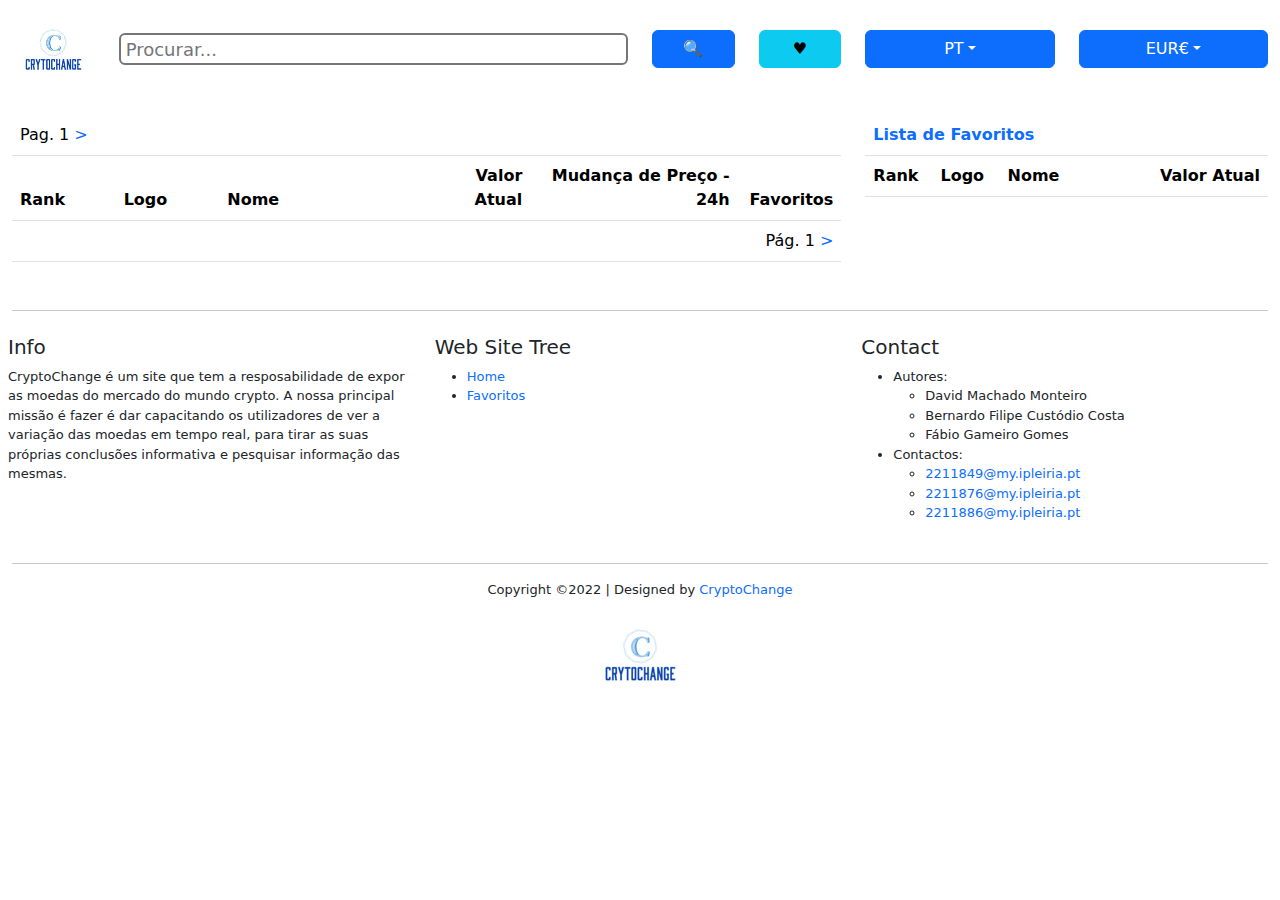
<file: index.html>
<!doctype html>
<html lang="pt-PT">

<head>
  <!--Site info-->
  <title>CryptoChange</title>
  <link rel="icon" type="image/gif" href="imgs/web/logo_invert.jpg">
  <meta name="description" content="Pesquisa as tuas cryptos">
  <!--Estilos página-->
  <link rel="stylesheet" href="css/style_index.css" type="text/css">
  <link rel="stylesheet" href="css/style_general.css" type="text/css">
  <!--Meta datos-->
  <meta charset="utf-8">
  <meta name="viewport" content="width=device-width, initial-scale=1">
  <!--External links-->
	<link href="https://cdn.jsdelivr.net/npm/bootstrap@5.0.0/dist/css/bootstrap.min.css" rel="stylesheet" >
  <!--External Scripts-->
  <script src="https://cdn.jsdelivr.net/npm/@popperjs/core@2.9.2/dist/umd/popper.min.js"></script>
  <script src="https://cdn.jsdelivr.net/npm/bootstrap@5.0.1/dist/js/bootstrap.min.js"
    integrity="sha384-Atwg2Pkwv9vp0ygtn1JAojH0nYbwNJLPhwyoVbhoPwBhjQPR5VtM2+xf0Uwh9KtT"
    crossorigin="anonymous"></script>
  <script src="https://cdnjs.cloudflare.com/ajax/libs/jquery/3.6.0/jquery.min.js" referrerpolicy="no-referrer"></script>
</head>

<body>
  <div class="container-fluid">
    <div class="navbar row">
      <div class="text-lg-left text-center  col-xl-1 col-lg-1 col-md-12 col-sm-12 col-12">
        <a href="index.html">
          <img title="Logo CryptoChange" src="imgs/Social_Media/logo.jpg" alt="Logótipo" id="logo"
            class="img-fluid rounded-circle" />
        </a>
      </div>

      <div class="col-xl-5 col-lg-7 col-md-10 col-sm-10 col-10">
        <input type="text" id="pesquisa" class="rounded w-100" />
      </div>

      <div class="col-xl-1 col-lg-4 col-md-1 col-md-2 col-sm-2 col-2">
        <button type="button" id="btSearch"
          class="w-100 btn btn-primary button-search">&#128269;</button>
      </div>

      <div class="col-xl-1 col-lg-4 col-md-4 col-12 my-xl-0 my-3">
        <button type="button" class="w-100  btn btn-info" onclick="document.location='favoritos.html'" id='btFav'>
          ♥
        </button>
      </div>

      <div class="col-xl-2 col-lg-4 col-md-4 col-sm-6 col-6">
        <div class="dropdown">
          <button class="w-100 btn btn-primary dropdown-toggle idioma-button" type="button" id="dropdownMenuButton1" data-bs-toggle="dropdown" aria-expanded="false">
          </button>
          <ul class="w-100 dropdown-menu" aria-labelledby="dropdownMenuButton1">
            <li class="idioma"><a class="dropdown-item" href="#">PT</a></li>
            <li class="idioma"><a class="dropdown-item" href="#">EN</a></li>
            <li class="idioma"><a class="dropdown-item" href="#">ES</a></li>
          </ul>
        </div>
      </div>

      <div class="col-xl-2 col-lg-4 col-md-4 col-sm-6 col-6">
        <div class="dropdown">
          <button class="w-100 btn btn-primary dropdown-toggle moeda-button" type="button" id="dropdownMenuButton2" data-bs-toggle="dropdown" aria-expanded="false">
          </button>
          <ul class="w-100 dropdown-menu" aria-labelledby="dropdownMenuButton2">
            <li class="moeda"><a class="dropdown-item" href="#">EUR€</a></li>
            <li class="moeda"><a class="dropdown-item" href="#">USD$</a></li>
            <li class="moeda"><a class="dropdown-item" href="#">GBP£</a></li>
          </ul>
        </div>
      </div>
    </div>

    <div class="conteudo_home my-3">
      <div class="row">
        <div class="col-xl-8 col-lg-8 col-md-12 col-sm-12 col-12">
          <table class="table table-striped">
            <thead>
              <tr>
                <td colspan="8" class="left">
                  <div>
                    <a class="first_page change_page" href="index.html#head_table"></a>
                    <a class="back_page change_page" href="index.html#head_table"></a>
                    <span class="current_page">Pag. 1</span>
                    <a class="next_page change_page" href="index.html#head_table">></a>
                  </div>
                </td>
              </tr>
              <tr>
                <th scope="col" id="heather_rank"></th>
                <th scope="col" id="heather_logo"></th>
                <th scope="col" id="heather_name" colspan="2"></th>
                <th scope="col" id="heather_value" colspan="1" class="right"></th>
                <th scope="col" id="heather_price" colspan="2" class="right"></th>
                <th scope="col" id="heather_fav" class="right"></th>
              </tr>
            </thead>
            <tbody class="media-list">
              <tr class="media">
                <th scope="row">
                  <span class="rank p-1 rounded-1"></span>
                </th>
                <td>
                  <a class="detalhes" href="index.html#head_table">
                    <img id="image" width="32" height="32">
                  </a>
                </td>
                <td colspan="2">
                  <a class="detalhes nome" href="index.html#head_table"></a>
                </td>
                <td colspan="1" class="right">
                  <span class="valor"></span>
                </td>
                <td colspan="2" class="right">
                  <span class="change24h"></span>
                </td>
                <td class="right ">
                  <div class="form-check">
                    <input type="checkbox" class="form-check-input bt-danger fav_button"  autocomplete="on">
                    <!--input type="checkbox" class="form-check-input btn-check fav_button"  autocomplete="on">
                    <label id="fav_label" class="btn btn-outline-danger" for="fav_button">♥</label-->
                  </div>
                </td>
              </tr>
            </tbody>
            <tfoot>
              <tr>
                <td colspan="8" class="right">
                  <div>
                    <div>
                      <a title="Primeira página de moedas" class="first_page change_page"
                        href="index.html#head_table"></a>
                      <a title="Página de moedas anterior" class="back_page change_page"
                        href="index.html#head_table"></a>
                      <span title="Página de moedas atual" class="current_page">Pág. 1</span>
                      <a title="Página de moedas seguinte" class="next_page change_page"
                        href="index.html#head_table">></a>
                    </div>
                  </div>
                </td>
              </tr>
            </tfoot>
          </table>
        </div>
        <div class="col-xl-4 col-lg-4 col-md-12 col-sm-12 col-12">
          <table class="table table-striped">
            <thead>
              <tr>
                <th scope="col" colspan="6">
                  <a id="link_fav_table" href="favoritos.html"></a>
                </th>
              </tr>
              <tr>
                <th scope="col" id="heather_rank_fav"></th>
                <th scope="col" id="heather_logo_fav"></th>
                <th scope="col" id="heather_name_fav" colspan="2"></th>
                <th scope="col" id="heather_value_fav" colspan="2" class="right"></th>
              </tr>
            </thead>
            <tbody id="fav_list">
              <tr class="fav_line">
                <th scope="row">
                  <span class="rank p-1 rounded-1"></span>
                </td>
                <th>
                  <a class="detalhes" href="index.html#head_table">
                    <img id="image" width="32" height="32">
                  </a>
                </td>
                <td colspan="2">
                  <a class="detalhes nome" href="index.html#head_table"></a>
                </td>
                <td colspan="2" class="right">
                  <span class="value"></span>
                </td>
              </tr>
            </tbody>
          </table>
        </div>
      </div>
    </div>

    <div class="footer">
      <hr>
      <div class="row">
        <div class="col-xl-4 col-lg-4 col-md-4 col-sm-6 col-12 p-2">
          <h5>Info</h5>
          <p id="info"></p>
        </div>

        <div class="col-xl-4 col-lg-4 col-md-4 col-sm-6 col-12 p-2">
          <h5>Web Site Tree</h5>
          <ul>
            <li id="index_link"><a href="index.html">Home</a></li>
            <li id="fav_link"><a href="favoritos.html">Favoritos</a></li>
          </ul>
        </div>

        <div class="col-xl-4 col-lg-4 col-md-4 col-sm-12 col-12 p-2">
          <h5>Contact</h5>
          <ul>
            <li>
              <span id="contact_names"></span>
              <ul>
                <li>David Machado Monteiro</li>
                <li>Bernardo Filipe Custódio Costa</li>
                <li>Fábio Gameiro Gomes</li>
              </ul>
            </li>
            <li>
              <span id="contact_mails"></span>
              <ul>
                <li title="Mail to David Machado Monteiro (2211849@my.ipleiria.pt)"><a
                    href="mailto:2211849@my.ipleiria.pt">2211849@my.ipleiria.pt</a></li>
                <li title="Mail to Bernardo Filipe Custódio Costa (2211876@my.ipleiria.pt)"><a
                    href="mailto:2211876@my.ipleiria.pt">2211876@my.ipleiria.pt</a></li>
                <li title="Mail to Fábio Gameiro Gomes (2211886@my.ipleiria.pt)"><a
                    href="mailto:2211886@my.ipleiria.pt">2211886@my.ipleiria.pt</a></li>
              </ul>
            </li>
          </ul>
        </div>
      </div>
      <hr>
      <div class="text-center">
        <p>Copyright ©2022 | Designed by <a href="index.html">CryptoChange</a></p>
        <img src="imgs/Email/logo.jpg" alt="Logótipo" id="logo" class="img-fluid" />
      </div>
    </div>
  </div>

  <!--Scripts-->
  <script src="js/script.js"></script>
  <script src="js/script.translate.js"></script>
</body>
</html>
</file>
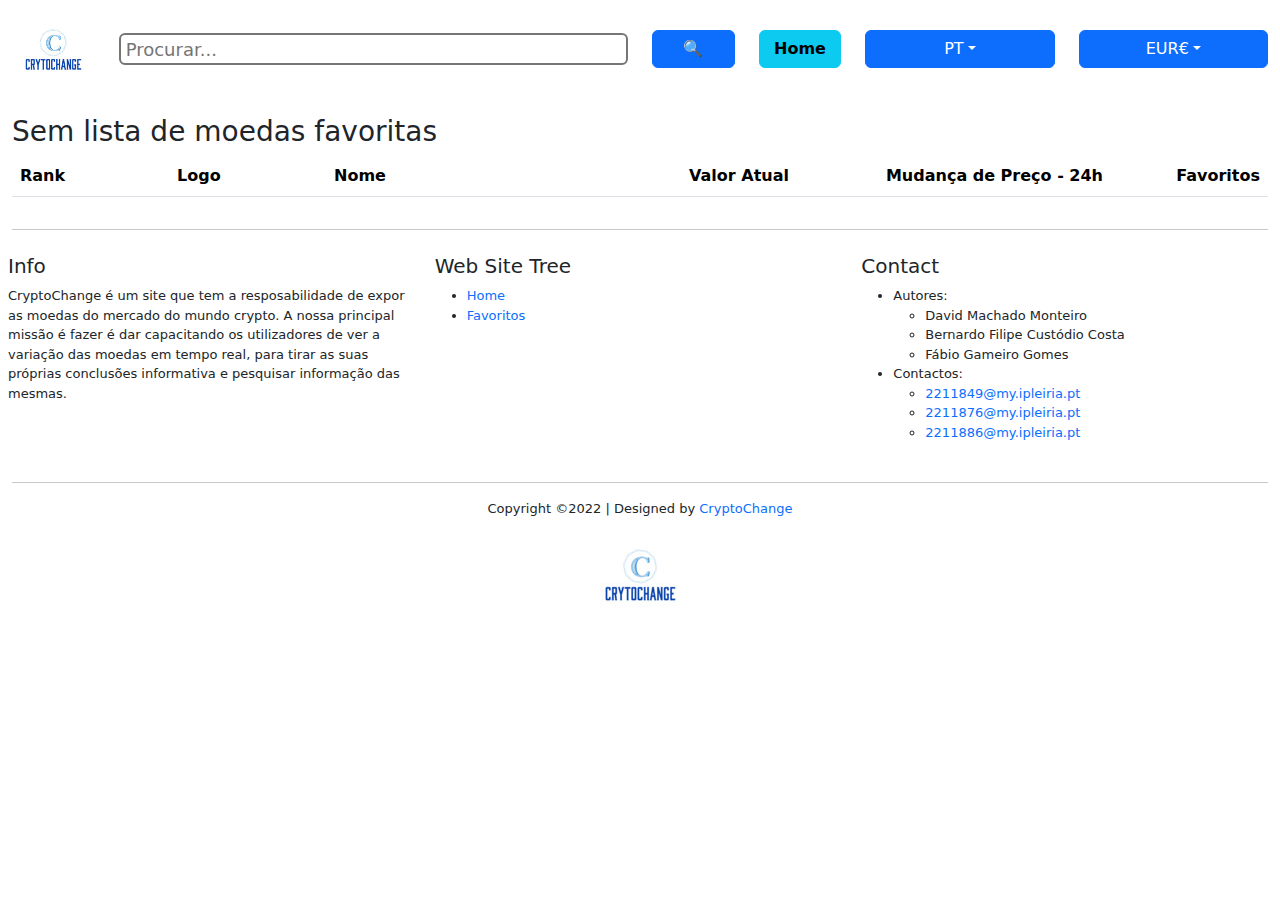
<file: favoritos.html>
<!doctype html>
<html lang="pt-PT">

<head>
  <!--Site info-->
  <title>CryptoChange</title>
  <link rel="icon" type="image/gif" href="imgs/web/logo_invert.jpg">
  <meta name="description" content="Pesquisa as tuas cryptos">
  <!--Estilos página-->
  <link rel="stylesheet" href="css/style_favoritos.css" type="text/css">
  <link rel="stylesheet" href="css/style_general.css" type="text/css">
  <!--Meta datos-->
  <meta charset="utf-8">
  <meta name="viewport" content="width=device-width, initial-scale=1">
  <!--External links-->
	<link href="https://cdn.jsdelivr.net/npm/bootstrap@5.0.0/dist/css/bootstrap.min.css" rel="stylesheet" >
  <!--External Scripts-->
  <script src="https://cdn.jsdelivr.net/npm/@popperjs/core@2.9.2/dist/umd/popper.min.js"></script>
  <script src="https://cdn.jsdelivr.net/npm/bootstrap@5.0.1/dist/js/bootstrap.min.js"
    integrity="sha384-Atwg2Pkwv9vp0ygtn1JAojH0nYbwNJLPhwyoVbhoPwBhjQPR5VtM2+xf0Uwh9KtT"
    crossorigin="anonymous"></script>
  <script src="https://cdnjs.cloudflare.com/ajax/libs/jquery/3.6.0/jquery.min.js" referrerpolicy="no-referrer"></script>
</head>

<body>
  <div class="container-fluid">
    <div class="navbar row">
      <div class="col-xl-1 col-lg-1 col-md-12 col-sm-12 col-12 text-lg-left text-center  ">
        <a href="index.html">
          <img title="Logo CryptoChange" src="imgs/Social_Media/logo.jpg" alt="Logótipo" id="logo"
            class="img-fluid rounded-circle" />
        </a>
      </div>

      <div class="col-xl-5 col-lg-7 col-md-10 col-sm-10 col-10">
        <input type="text" id="pesquisa" class="rounded w-100" />
      </div>

      <div class="col-xl-1 col-lg-4 col-md-2 col-sm-2 col-2">
        <button type="button" id="btSearch"
          class="w-100 btn btn-primary button-search">&#128269;</button>
      </div>

      <div class="col-xl-1 col-lg-4 col-md-4 col-sm-12 col-12 my-xl-0 my-3">
        <button type="button" class="w-100  btn btn-info" onclick="document.location='index.html'"
          id='idHome'>
          <b>Home</b>
        </button>
      </div>

      <div class="col-xl-2 col-lg-4 col-md-4 col-sm-6 col-6">
        <div class="dropdown">
          <button class="w-100 btn btn-primary dropdown-toggle idioma-button" type="button" id="dropdownMenuButton1" data-bs-toggle="dropdown" aria-expanded="false">
          </button>
          <ul class="w-100 dropdown-menu" aria-labelledby="dropdownMenuButton1">
            <li class="idioma"><a class="dropdown-item" href="#">PT</a></li>
            <li class="idioma"><a class="dropdown-item" href="#">EN</a></li>
            <li class="idioma"><a class="dropdown-item" href="#">ES</a></li>
          </ul>
        </div>
      </div>

      <div class="col-xl-2 col-lg-4 col-md-4 col-sm-6 col-6">
        <div class="dropdown">
          <button class="w-100 btn btn-primary dropdown-toggle moeda-button" type="button" id="dropdownMenuButton2" data-bs-toggle="dropdown" aria-expanded="false">
          </button>
          <ul class="w-100 dropdown-menu" aria-labelledby="dropdownMenuButton2">
            <li class="moeda"><a class="dropdown-item" href="#">EUR€</a></li>
            <li class="moeda"><a class="dropdown-item" href="#">USD$</a></li>
            <li class="moeda"><a class="dropdown-item" href="#">GBP£</a></li>
          </ul>
        </div>
      </div>
    </div>

    <div class="conteudo_home my-3">
      <h3 id="title_table"></h3>
      <table class="table table-striped">
        <thead>
          <tr>
            <th scope="col" id="heather_rank"></th>
            <th scope="col" id="heather_logo"></th>
            <th scope="col" id="heather_name" colspan="2"></th>
            <th scope="col" id="heather_value" colspan="1" class="right"></th>
            <th scope="col" id="heather_price" colspan="2" class="right"></th>
            <th scope="col" id="heather_fav" class="right"></th>
          </tr>
        </thead>
        <tbody class="media-list">
          <tr class="media">
            <th scope="col">
              <span class="rank p-1 rounded-1"></span>
            </th>
            <td scope="col">
              <a class="detalhes" href="favoritos.html#head_table">
                <img id="image" width="32" height="32">
              </a>
            </td>
            <td scope="col" colspan="2">
              <a class="detalhes nome" href="favoritos.html#head_table"></a>
            </td>
            <td scope="col" colspan="1" class="right">
              <span class="valor"></span>
            </td>
            <td scope="col" colspan="2" class="right">
              <span class="change24h"></span>
            </td>
            <td scope="col" class="right">
              <div class="form-check">
                <input type="checkbox" class="form-check-input fav_button">
                <!--input type="checkbox" class="form-check-input btn-check fav_button"  autocomplete="on">
                <label id="fav_label" class="btn btn-outline-danger" for="fav_button">♥</label-->
              </div>
            </td>
          </tr>
        </tbody>
      </table>
    </div>

    <div class="footer">
      <hr>
      <div class="row">
        <div class="col-xl-4 col-lg-4 col-md-4 col-sm-6 col-12 p-2">
          <h5>Info</h5>
          <p id="info"></p>
        </div>

        <div class="col-xl-4 col-lg-4 col-md-4 col-sm-6 col-12 p-2">
          <h5>Web Site Tree</h5>
          <ul>
            <li id="index_link"><a href="index.html">Home</a></li>
            <li id="fav_link"><a href="favoritos.html">Favoritos</a></li>
          </ul>
        </div>

        <div class="col-xl-4 col-lg-4 col-md-4 col-sm-12 col-12 p-2">
          <h5>Contact</h5>
          <ul>
            <li>
              <span id="contact_names"></span>
              <ul>
                <li>David Machado Monteiro</li>
                <li>Bernardo Filipe Custódio Costa</li>
                <li>Fábio Gameiro Gomes</li>
              </ul>
            </li>
            <li>
              <span id="contact_mails"></span>
              <ul>
                <li title="Mail to David Machado Monteiro (2211849@my.ipleiria.pt)"><a
                    href="mailto:2211849@my.ipleiria.pt">2211849@my.ipleiria.pt</a></li>
                <li title="Mail to Bernardo Filipe Custódio Costa (2211876@my.ipleiria.pt)"><a
                    href="mailto:2211876@my.ipleiria.pt">2211876@my.ipleiria.pt</a></li>
                <li title="Mail to Fábio Gameiro Gomes (2211886@my.ipleiria.pt)"><a
                    href="mailto:2211886@my.ipleiria.pt">2211886@my.ipleiria.pt</a></li>
              </ul>
            </li>
          </ul>
        </div>
      </div>
      <hr>
      <div class="text-center">
        <p>Copyright ©2022 | Designed by <a href="index.html" title="Link página principal">CryptoChange</a></p>
        <img src="imgs/Email/logo.jpg" alt="Logótipo" id="logo" class="img-fluid" />
      </div>
    </div>
  </div>

  <!--Scripts-->
  <script src="js/script.js"></script>
  <script src="js/script.translate.js"></script>
</body>

</html>
</file>
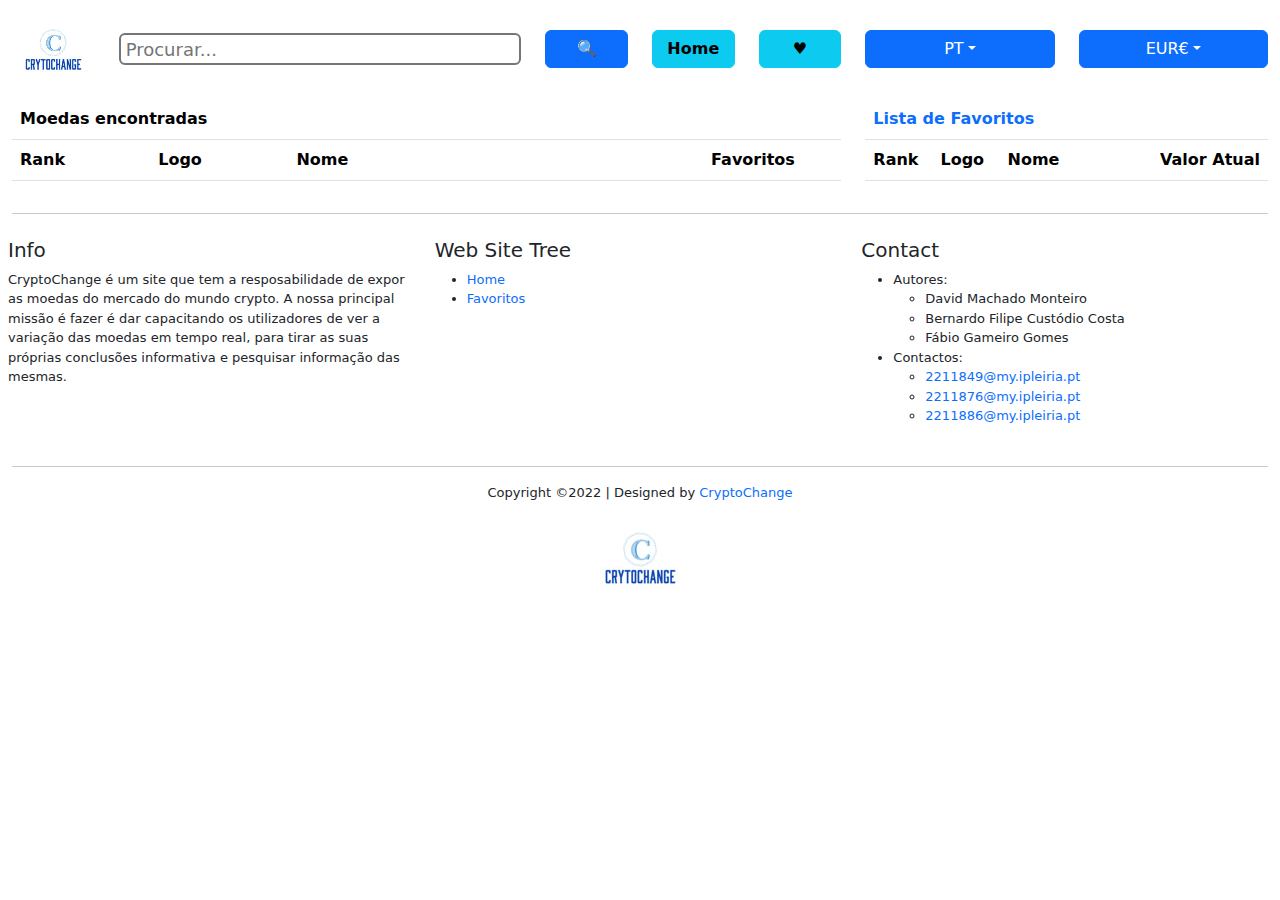
<file: search.html>
<!doctype html>
<html lang="pt-PT">

<head>
  <!--Site info-->
  <title>CriptoCheck</title>
  <link rel="icon" type="image/gif" href="imgs/web/logo_invert.jpg">
  <meta name="description" content="Pesquisa as tuas cryptos">
  <!--Estilos página-->
  <link rel="stylesheet" href="css/style_search.css" type="text/css">
  <link rel="stylesheet" href="css/style_general.css" type="text/css">
  <!--Meta datos-->
  <meta charset="utf-8">
  <meta name="viewport" content="width=device-width, initial-scale=1">
  <!--External links-->
	<link href="https://cdn.jsdelivr.net/npm/bootstrap@5.0.0/dist/css/bootstrap.min.css" rel="stylesheet" >
  <!--External Scripts-->
  <script src="https://cdn.jsdelivr.net/npm/@popperjs/core@2.9.2/dist/umd/popper.min.js"></script>
  <script src="https://cdn.jsdelivr.net/npm/bootstrap@5.0.1/dist/js/bootstrap.min.js"
    integrity="sha384-Atwg2Pkwv9vp0ygtn1JAojH0nYbwNJLPhwyoVbhoPwBhjQPR5VtM2+xf0Uwh9KtT"
    crossorigin="anonymous"></script>
  <script src="https://cdnjs.cloudflare.com/ajax/libs/jquery/3.6.0/jquery.min.js" referrerpolicy="no-referrer"></script>
</head>


<body>
  <div class="container-fluid">
    <div class="navbar row">
      <div class="col-xl-1 col-lg-1 col-md-12 col-sm-12 col-12 text-lg-left text-center  ">
        <a href="index.html">
          <img title="Logo CryptoChange" src="imgs/Social_Media/logo.jpg" alt="Logótipo" id="logo"
            class="img-fluid rounded-circle" />
        </a>
      </div>

      <div class="col-xl-4 col-lg-6 col-md-10 col-sm-10 col-10">
        <input type="text" id="pesquisa"
          placeholder="Procurar" class="rounded w-100" />
      </div>

      <div class="col-xl-1 col-lg-5 col-md-1 col-md-2 col-sm-2 col-2">
        <button type="button" id="btSearch"
          class="w-100 btn btn-primary button-search">&#128269;</button>
      </div>

      <div class="col-xl-1 col-lg-3 col-md-6 col-6 my-xl-0 my-3">
        <button type="button" class="w-100  btn btn-info" onclick="document.location='index.html'" id='btHome'>
          <b>Home</b>
        </button>
      </div>

      <div class="col-xl-1 col-lg-3 col-md-6 col-6 my-xl-0 my-3">
        <button type="button" class="w-100  btn btn-info" onclick="document.location='favoritos.html'"
          id='btFav'>
          ♥
        </button>
      </div>

      <div class="col-xl-2 col-lg-3 col-md-6 col-sm-6 col-6">
        <div class="dropdown">
          <button class="w-100 btn btn-primary dropdown-toggle idioma-button" type="button" id="dropdownMenuButton1" data-bs-toggle="dropdown" aria-expanded="false">
          </button>
          <ul class="w-100 dropdown-menu" aria-labelledby="dropdownMenuButton1">
            <li class="idioma"><a class="dropdown-item" href="#">PT</a></li>
            <li class="idioma"><a class="dropdown-item" href="#">EN</a></li>
            <li class="idioma"><a class="dropdown-item" href="#">ES</a></li>
          </ul>
        </div>
      </div>

      <div class="col-xl-2 col-lg-3 col-md-6 col-sm-6 col-6">
        <div class="dropdown">
          <button class="w-100 btn btn-primary dropdown-toggle moeda-button" type="button" id="dropdownMenuButton2" data-bs-toggle="dropdown" aria-expanded="false">
          </button>
          <ul class="w-100 dropdown-menu" aria-labelledby="dropdownMenuButton2">
            <li class="moeda"><a class="dropdown-item" href="#">EUR€</a></li>
            <li class="moeda"><a class="dropdown-item" href="#">USD$</a></li>
            <li class="moeda"><a class="dropdown-item" href="#">GBP£</a></li>
          </ul>
        </div>
      </div>
    </div>
  

    <div class="conteudo_home row">
      <div class="col-xl-8 col-lg-8 col-md-12 col-sm-12 col-12">
        <table class="table table-striped">
          <thead class="head_table">
            <tr>
              <th scope="col" colspan="6">
                Moedas encontradas
              </th>
            </tr>
            <tr>
              <th scope="col" id="heather_rank"></th>
              <th scope="col" id="heather_logo"></th>
              <th scope="col" id="heather_name" colspan="3"></th>
              <th scope="col" id="heather_fav"></th>
            </tr>
          </thead>
          <tbody class="media-list">
            <tr class="media">
              <th scope="col">
                <span class="rank p-1 rounded-1"></span>
              </th>
              <td scope="col">
                <a class="detalhes" href="#head_table">
                  <img id="image" width="32" height="32">
                </a>
              </td>
              <td scope="col" colspan="3">
                <a class="detalhes nome" href="#head_table"></a>
              </td>
              <td scope="col" class="right">
                <div class="form-check">
                  <input type="checkbox" class="form-check-input bt-danger fav_button"  autocomplete="on">
                  <!--input type="checkbox" class="form-check-input btn-check fav_button"  autocomplete="on">
                  <label id="fav_label" class="btn btn-outline-danger" for="fav_button">♥</label-->
                </div>
              </td>
            </tr>
          </tbody>
        </table>
      </div>
      <div class="col-xl-4 col-lg-4 col-md-12 col-sm-12 col-12">
        <table class="table table-striped">
          <thead>
            <tr>
              <th scope="col" colspan="6">
                <a id="link_fav_table" href="favoritos.html">Lista de Favoritos</a>
              </th>
            </tr>
            <tr>
              <th scope="col" id="heather_rank_fav">Rank</th>
              <th scope="col" id="heather_logo_fav">Logótipo</th>
              <th scope="col" id="heather_name_fav" colspan="2">Nome</th>
              <th scope="col" id="heather_value_fav" colspan="2" class="right">Valor Atual</th>
            </tr>
          </thead>
          <tbody id="fav_list">
            <tr class="fav_line">
              <th scope="row">
                <span class="rank p-1 rounded-1"></span>
              </td>
              <th>
                <a class="detalhes" href="search.html#head_table">
                  <img id="image" width="32" height="32">
                </a>
              </td>
              <td colspan="2">
                <a class="detalhes nome" href="search.html#head_table"></a>
              </td>
              <td colspan="2" class="right">
                <span class="value"></span>
              </td>
            </tr>
          </tbody>
        </table>
      </div>
    </div>

    <div class="footer">
      <hr>
      <div class="row">
        <div class="col-xl-4 col-lg-4 col-md-4 col-sm-6 col-12 p-2">
          <h5>Info</h5>
          <p id="info"></p>
        </div>

        <div class="col-xl-4 col-lg-4 col-md-4 col-sm-6 col-12 p-2">
          <h5>Web Site Tree</h5>
          <ul>
            <li id="index_link"><a href="index.html">Home</a></li>
            <li id="fav_link"><a href="favoritos.html">Favoritos</a></li>
          </ul>
        </div>

        <div class="col-xl-4 col-lg-4 col-md-4 col-sm-12 col-12 p-2">
          <h5>Contact</h5>
          <ul>
            <li>
              <span id="contact_names"></span>
              <ul>
                <li>David Machado Monteiro</li>
                <li>Bernardo Filipe Custódio Costa</li>
                <li>Fábio Gameiro Gomes</li>
              </ul>
            </li>
            <li>
              <span id="contact_mails"></span>
              <ul>
                <li title="Mail to David Machado Monteiro (2211849@my.ipleiria.pt)"><a
                    href="mailto:2211849@my.ipleiria.pt">2211849@my.ipleiria.pt</a></li>
                <li title="Mail to Bernardo Filipe Custódio Costa (2211876@my.ipleiria.pt)"><a
                    href="mailto:2211876@my.ipleiria.pt">2211876@my.ipleiria.pt</a></li>
                <li title="Mail to Fábio Gameiro Gomes (2211886@my.ipleiria.pt)"><a
                    href="mailto:2211886@my.ipleiria.pt">2211886@my.ipleiria.pt</a></li>
              </ul>
            </li>
          </ul>
        </div>
      </div>
      <hr>
      <div class="text-center">
        <p>Copyright ©2022 | Designed by <a href="index.html">CryptoChange</a></p>
        <img src="imgs/Email/logo.jpg" alt="Logótipo" id="logo" class="img-fluid" />
      </div>
    </div>
  </div>

  <!--Scripts-->
  <script src="js/script.js"></script>
  <script src="js/script.translate.js"></script>
</body>

</html>
</file>
<file: css/style_index.css>
/*------Content Section------*/
</file>
<file: css/style_general.css>
/*------Header Section------*/
#pesquisa{
  background-color:transparent;
  padding-left:5px;
  font-size:18px;
  border-style:double;
  height:32px;
}
/*------General-------*/
body{
}

a {
  text-decoration: inherit !important; 
}

table {
	table-layout: fixed;
  }

td{
	word-wrap: break-word;  
}

li{
  word-wrap: break-word;
}

.rank{
  background-color: darkgray;
  color: black;
}

.up{
  color: green !important;
}

.down{
  color:red !important;
}

.right{text-align: right;}

.left{text-align: left;}

/*------Footer Section------*/
.footer { 
  display: inline-block;
  font-size:13px; 
}
</file>
<file: css/style_favoritos.css>
/*------Content Section------*/
</file>
<file: css/style_search.css>
/*------Content Section------*/
</file>
